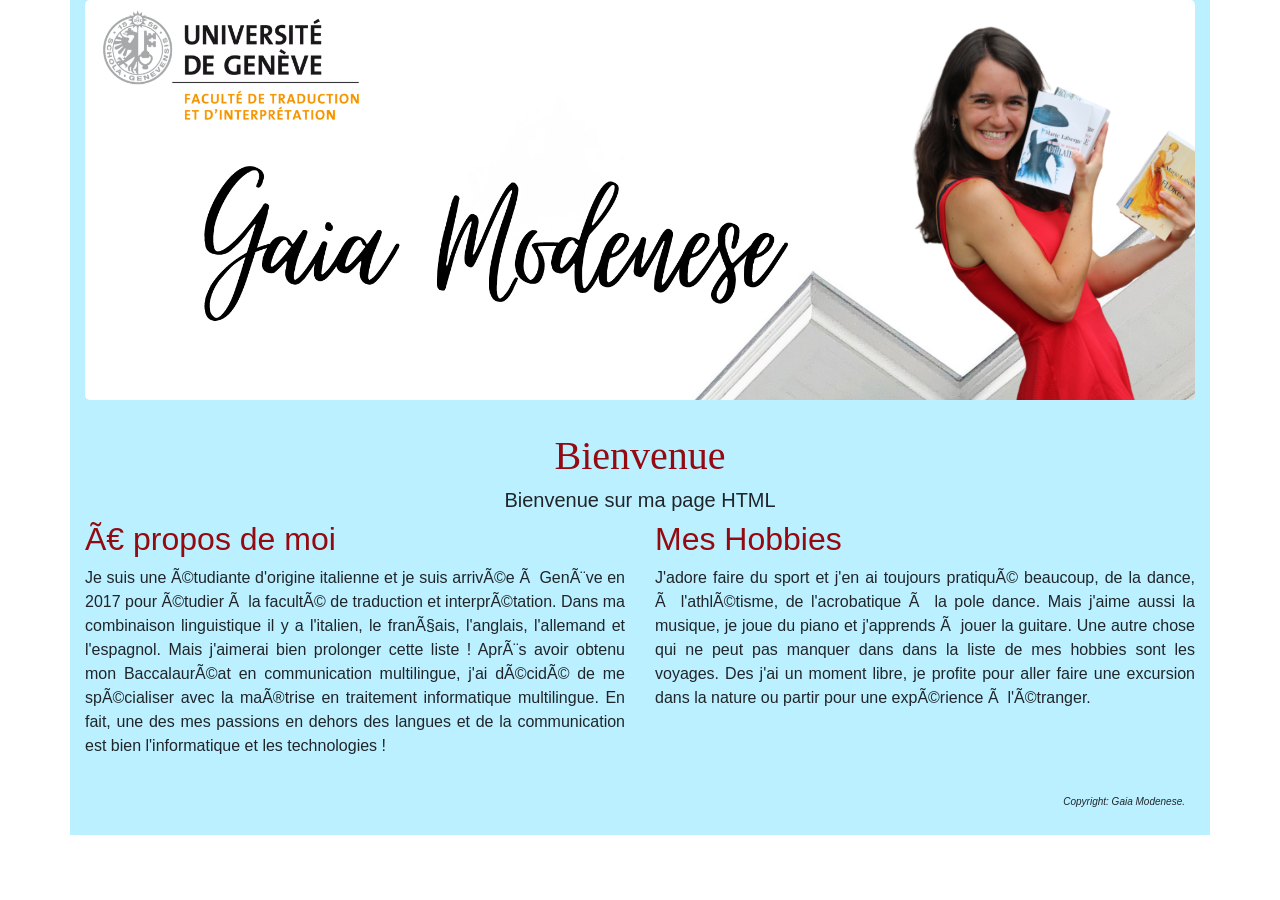
<file: index.html>
<!DOCTYPE html>
<html>

<head>

    <title>Page d'accueil</title>
    <meta name="author" content="Gaia Modenese">
    <link rel="stylesheet" type="text/css" href="style.css">
    <link rel="stylesheet" href="https://cdn.jsdelivr.net/npm/bootstrap@4.5.3/dist/css/bootstrap.min.css"
        integrity="sha384-TX8t27EcRE3e/ihU7zmQxVncDAy5uIKz4rEkgIXeMed4M0jlfIDPvg6uqKI2xXr2" crossorigin="anonymous">

</head>

<body>
    <div class="container">
        <header class="jumbotron">
        </header>
        <article>
            <div class="center">
                <h1>Bienvenue</h1>
                <h5>Bienvenue sur ma page HTML</h5>
            </div>

            <div class="row">
                <div class="col-md">

                    <h2>À propos de moi</h2>
                    <p> Je suis une étudiante d'origine italienne et je suis arrivée à Genève en 2017 pour étudier à la
                        faculté
                        de traduction et interprétation. Dans ma combinaison linguistique il y a l'italien, le français,
                        l'anglais, l'allemand et l'espagnol.
                        Mais j'aimerai bien prolonger cette liste !
                        Après avoir obtenu mon Baccalauréat en communication multilingue, j'ai décidé de me spécialiser
                        avec la maîtrise en traitement informatique multilingue.
                        En fait, une des mes passions en dehors des langues et de la communication est bien
                        l'informatique et les technologies !
                    </p>

                </div>
                <div class="col-md">
                    <h2>Mes Hobbies</h2>
                    <p>
                        J'adore faire du sport et j'en ai toujours pratiqué beaucoup, de la dance, à l'athlétisme, de
                        l'acrobatique à la pole dance.
                        Mais j'aime aussi la musique, je joue du piano et j'apprends à jouer la guitare. Une autre chose
                        qui ne peut pas manquer dans
                        dans la liste de mes hobbies sont les voyages. Des j'ai un moment libre, je profite pour aller
                        faire une excursion dans la nature
                        ou partir pour une expérience à l'étranger.
                    </p>

                </div>
            </div>
        </article>

        <footer>
            <p>Copyright: Gaia Modenese.</p>
        </footer>
    </div>
</body>

</html>
</file>
<file: style.css>
.jumbotron {
    background-image: url(Images/Jumbotron.png);
    background-size: cover;
    min-height: 400px;
}

.container {
    background-color: #baf0ff;
}

h1 {
    font-family: brush script MT;
    color:#950A11
}

h2{
    color: #950A11
}

footer {
	font-style:italic;
    font-size:10px;
    text-align: right;
    padding: 10px 0;
    margin: 10px;
	position: relative;
	clear: both;
}

.col-md {
    text-align: justify;
}

.center{
    text-align: center;
}
</file>
